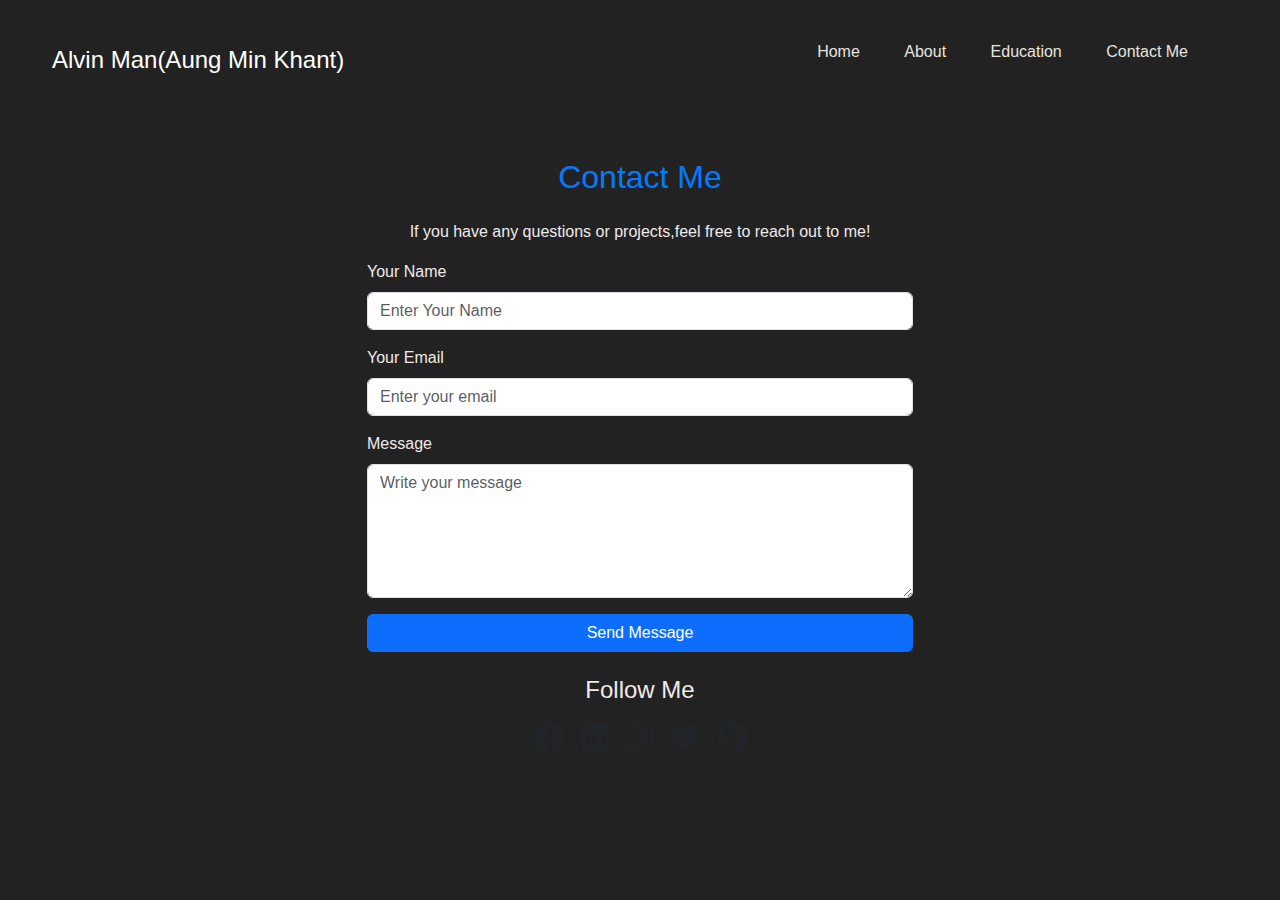
<file: page/contact.html>
<!DOCTYPE html>
<html>
    <head>
        <title>
         Contact ME
        </title>
        <link href="https://cdn.jsdelivr.net/npm/bootstrap@5.3.0-alpha1/dist/css/bootstrap.min.css"  rel="stylesheet">
        
        <link href="https://cdnjs.cloudflare.com/ajax/libs/font-awesome/6.0.0-beta3/css/all.min.css" rel="stylesheet">

        <link rel="stylesheet" href="styleview.css">
    </head>
<div>
    <body>
        <div class="hero-header">
			<div class="wrapper">
				<header>
					<div class="logo">
						<i class="fa-solid fa-a">A</i>
						<div class="logo-text">Alvin Man(Aung Min Khant)</div>
						</div>
						<nav>
							<div class="togglebtn">
								<span></span>
								<span></span>
								<span></span>
							</div>
							<ul class="navlinks">
								<li><a href="index.html">Home</a></li>
								<li><a href="about.html">About</a></li>
								<li><a href="education.html">Education</a></li>
								<li><a href="contact.html">Contact Me</a></li>
							</ul>
						</nav>
					</div>
        
        <div class="container py-5">
            <div class="row justify-content-center">
                <div class="col-md-8 text-center">
                    <h2 class="mb-4">Contact Me</h2>
                    <p>If you have any questions or projects,feel free to reach out to me!</p>
                </div>
            </div>
            <div class="row justify-content-center">
                <div class="col-md-6">
                    <!--Contact Form-->
                    <form id="contactForm">
                        <div class="mb-3">
                            <label for="name" class="form-label">Your Name  </label>
                        <input type="text" class="form-control" id="name" placeholder="Enter Your Name" required>
                        </div>
                        <div class="mb-3">
                            <label for="email" class="form-label">
                                Your Email
                            </label>
                            <input type="email" class="form-control"
                            id="email" placeholder="Enter your email" required>
                        </div>
                        <div class="mb-3">
                            <label for="message" class="form-label">
                                Message
                            </label>
                            <textarea class="form-control"
                            id="message" rows="5"
                            placeholder="Write your message" required></textarea>
                        </div>
                        <button type="submit" class="btn btn-primary w-100">
                            Send Message
                        </button>
                    </form>
                </div>
            </div>
            <!-- Social Media Links-->
             <div class="row justify-content-center mt-4">
                <div class="col-md-8 text-center">
                    <h4 class="mb-3">Follow Me</h4>
                    <div class="d-flex justify-content-center">
                        <a href="#" class="mx-2 text-dark"><i class="fa-brands fa-facebook fa-2x"></i></a>
                        <a href="#" class="mx-2 text-dark"><i class="fa-brands fa-linkedin fa-2x"></i></a>
                        <a href="#" class="mx-2 text-dark"><i class="fa-brands fa-instagram fa-2x"></i></a>
                        <a href="#" class="mx-2 text-dark"><i class="fa-brands fa-twitter fa-2x"></i></a>
                        <a href="#" class="mx-2 text-dark"><i class="fa-brands fa-github fa-2x"></i></a>
                    </div>
                </div>
             </div>
        </div>
        <!-- Bootstrap JS-->
         <script src="https://cdn.jsdelivr.net/npm/bootstrap@5.3.0-alpha1/dist/js/bootstrap.bundle.min.js">

         </script>
         <!--Custom JS-->
         <script src="script.js"></script>
        </body>
        </div>
</html>
</file>
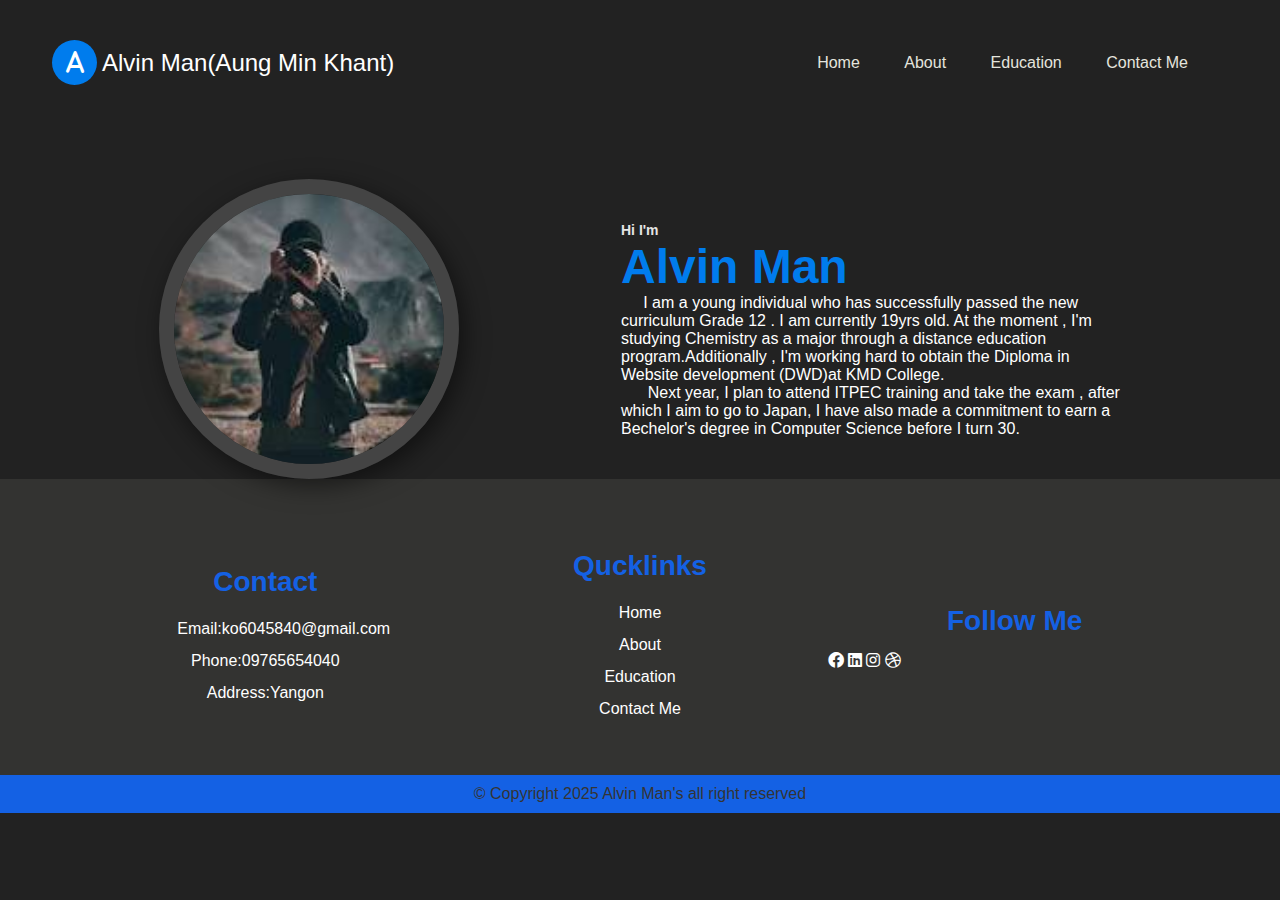
<file: page/education.html>
<!DOCTYPE html>
<html lang="en">
<head>
    <meta charset="UTF-8">
    <meta name="viewport" content="width=device-width, initial-scale=1.0">
    <title>Education of Mine</title>
    <style >
        *{
    margin:0;
    padding: 0;
    font-family: Arial, Helvetica, sans-serif;
    font-size: 16px;
    color:white;
}

body 
{
    line-height: normal;
}
footer{
    background-color: rgb(51, 51, 49);
    padding-top:7px;
    transition: 0s;
    
}
.container
{
    width:1124px;
    margin:auto;
    display:flex;
    justify-content:center;
    
}
.footer-content{
    width:33.3%;
   
}
h3{
    font-size: 28px;
    margin-bottom: 15px;
    text-align:center;

}
.footer-content p{
    width:190px;
    margin:auto;
    padding:7px;
    text-align: center;
}
.footer-content ul{
    text-align:center;
}
.list{
    padding:0;
}
.list li{
    width:auto;
    text-align:center;
    list-style-type: none;
    padding:7px;
    position:relative;
}
.list li::before{
    content:"";
    position:absolute;
    transform:translate(-50%,-50%);
    left:50%;
    top:100%;
    width:0;
    height:2px;
    background:#40352b;
    transition-duration:.5s;
}
.list li:hover::before{
    width:70px;

}
.social-icons{
    text-align:center;
    padding:0;
}
.social-icons li{
    display:inline-block;
    text-align:center;
    padding:5px;
}
a{
    text-decoration: none;
}
a:hover{
    color:#ea7719;

}

.social-icons i:hover{
    color:#f18930;
}
.bottom-bar{
    background:#1461e4;
    text-align: center;
    padding:10px 0;
    margin-top:50px;
}
.bottom-bar p{
    color: #343434;
    margin:0;
    font-size: 16px;
}
div h3{
    color:#1461e4
}

    </style>
</head>
<link href="style.css" rel="stylesheet">
<link href="https://cdnjs.cloudflare.com/ajax/libs/font-awesome/6.0.0-beta3/css/all.min.css" rel="stylesheet">

<body>
    <div>
    <div class="hero-header">
        <div class="wrapper">
            <header>
                <div class="logo">
                    <i class="fa-solid fa-a"></i>
                    <div class="logo-text">Alvin Man(Aung Min Khant)</div>
                    </div>
                    <nav>
                        <div class="togglebtn">
                            <span></span>
                            <span></span>
                            <span></span>
                        </div>
                        <ul class="navlinks">
                            <li><a href="index.html">Home</a></li>
                            <li><a href="about.html">About</a></li>
                            <li><a href="education.html">Education</a></li>
                            <li><a href="contact.html">Contact Me</a></li>
                        </ul>
                    </nav>
                </div>
            </header>
            <div class="container">
                <div class="hero-pic">
                    <img src="[data-uri]" alt="profile pic">
                </div>
                <div class="hero-text">
                    <h5>Hi I'm<span class="input"></span></h5>
                    <h1>Alvin Man</h1>
                    <p>  &nbsp; &nbsp; &nbsp;I am a young individual who has successfully passed the new curriculum Grade 12 . I am currently 19yrs old. At the moment , I'm studying Chemistry as a major through a distance education program.Additionally , I'm working hard to obtain the Diploma in
                        Website development (DWD)at KMD College.
    
                    </p>
                    
                    <p>&nbsp; &nbsp; &nbsp;
                        Next year, I plan to attend ITPEC training and take the exam , after which I aim to go to Japan,
                        I have also made a commitment to earn a Bechelor's degree in Computer Science before I turn 30.
                    </p>
                    </div>
                    </div>
                    <div>
                        <footer>
                            <div class="container">
                                <div class="footer-content">
                                    <h3>Contact</h3>
                                    <p>Email:<a href="mailto:ko6045840@gmail.com">ko6045840@gmail.com</a></p>
                                    <p>Phone:<a href="phoneto:09765654040">09765654040</a></p>
                                    <p>Address:<a href="mapto:Yangon">Yangon</a></p>
                                </div>
                                <div class="footer-content"> 
                                    <h3>Qucklinks</h3>
                                    <ul class="list">
                                        <li><a href="index.html">Home</a></li>
                                        <li><a href="about.html">About</a></li>
                                        <li><a href="education.html">Education</a></li>
                                        <li><a href="contact.html">Contact Me</a></li>
    
                                    </ul>
                                </div>
                                <div class="footer-content"> 
                                    <h3>Follow Me</h3>
                                    <a href="#"><i class="fa-brands fa-facebook"></i></a>
                                    <a href="#"><i class="fa-brands fa-linkedin"></i></a>
                                    <a href="#"><i class="fa-brands fa-instagram"></i></a>
                                    <a href="#"><i class="fa-brands fa-dribbble"></i></a>
                                    <a href="#"><i class="fa-brands fa-pintrest"></i></a>
                                </div>
                            </div>
                            <div class="bottom-bar">
                                <p>&copy; Copyright 2025 Alvin Man's all right reserved</p>
                            </div>
                        </footer>
                        </div>
</body>
</html>
</file>
<file: page/styleview.css>
body{
    font-family:Arial, Helvetica, sans-serif;
    background-color: #222;
    color:#f0eaea;
}
div ul li a:hover{
	background-color:#444;
}

.hero-header
{
	width:100%;
	height:100%;
	min-height:100vh;
	background:#222;

}
.wrapper{
	width:1280px;
	max-width: 95%;
	margin: 0 auto;
	padding: 0 20px;
}
header{
	padding:40px 0 30px;
	display: flex;
	justify-content: space-between;
	align-items: center;
	flex-wrap: wrap;
}
.logo{
	display: inline-flex;
	justify-content: center;
	align-items: center;
}

.logo i{
	height:45px;
	width:45px;
	background-color:#007ced;
	border-radius :50%;
	color:#fff;
	font-weight: 700;
	font-size: 1.5rem;
	padding:10px;
	margin-right: 5px;
	text-align: center;
	cursor:pointer;
	display: none;
}
.logo .logo-text{
	font-size: 24px;
	font-weight: 500;
	color:#fff;
}
nav .togglebtn{
	width:35px;
	height:35px;
	position:absolute;
	top:45px;
	right:3%;
	z-index:5;
	cursor:pointer;
	display: none;
	

}
nav .togglebtn span{
	display: block;
	background-color: #007ced;
	margin: 5px 0px;
	width:100%;
	height:3px;
	transition: 0.3s;
	transition-property: transfrom,opacity;

}
nav .navlinks{
	list-style-type: none;
}
nav .navlinks li {
	display: inline-block;
}
nav .navlinks li a {
	color: #e5e5de;
	margin-right:2.5rem;
}

h2{
    color:#007bff;
}
button{
    transition:
    background-color 0.3s ease;
}
button:hover {
    background-color:#0056b3;
} 
a{
 text-decoration: none;
}
a:hover{
    color:#007bff;
}
</file>
<file: page/style.css>
*{
	box-sizing: border-box;
	padding: 0;
	margin:0;
	font-family: poppins,sans-serif;
	text-decoration: none;
}
body{
	overflow-x: hidden;
}
div ul li a:hover{
	background-color:#444;
	border-radius: 30px;
	padding:12px;
	margin:9px;
}

.hero-header
{
	width:100%;
	height:100%;
	min-height:100vh;
	background:#222;

}
.wrapper{
	width:1280px;
	max-width: 95%;
	margin: 0 auto;
	padding: 0 20px;
}
header{
	padding:40px 0 30px;
	display: flex;
	justify-content: space-between;
	align-items: center;
	flex-wrap: wrap;
}
.logo{
	display: inline-flex;
	justify-content: center;
	align-items: center;
}
.logo i{
	height:45px;
	width:45px;
	background-color:#007ced;
	border-radius :50%;
	color:#fff;
	font-weight: 700;
	font-size: 1.5rem;
	padding:10px;
	margin-right: 5px;
	text-align: center;
	cursor:pointer;
	/* display: none; */
}
.logo .logo-text{
	font-size: 24px;
	font-weight: 500;
	color:#fff;
}
nav .togglebtn{
	width:35px;
	height:35px;
	position:absolute;
	top:45px;
	right:3%;
	z-index:5;
	cursor:pointer;
	display: none;
	

}
nav .togglebtn span{
	display: block;
	background-color: #007ced;
	margin: 5px 0px;
	width:100%;
	height:3px;
	transition: 0.3s;
	transition-property: transfrom,opacity;

}
nav .navlinks{
	list-style-type: none;
}
nav .navlinks li {
	display: inline-block;
}
nav .navlinks li a {
	color: #e5e5de;
	margin-right:2.5rem;
}
.container{
	display:flex;
	justify-content: space-around;
	align-items: center;
	padding-top:4rem;
}
.container .hero-pic{
	width: 300px;
	height:300px;
	border-radius: 50%;
	overflow: hidden;
	border:15px solid #444;
	box-shadow:5px 7px 25px rgba(0,0,0,0.5);
}
.hero-pic img{
	height:100%;
	width:100%;
	transition: 0.5s;
}
.hero-pic img:hover{
	transform:scale(1.2);
	
}
.hero-text{
	max-width:500px;
	display:flex;
	flex-direction: column;
}
.hero-text h5{
	color: #e5e5e5;
	font-size: 14px;
}
.hero-text h5 span{
	color:#007ced;
	font-size: 16px;
}
.hero-text h1{
	color:#007ced;
	font-size:3rem;
}
.hero-text p {
	color:#fff;
}
.btn-group{
	margin:45px 0;
}
.btn-group .btn{
	border-color:#d5d5d5;
	color:#fff;
	background-color: #333;
	padding:12px 25px;
	margin:5px 0 30px;
	margin-right:7px;
	border:2px solid #e5e5de;
	border-radius:30px;
	box-shadow: 0 10px 10px -8px rgb(0 0 0 / 78%) ;
}
.btn.active{
	border-color:#007ced;
}
.hero-text .social i{
	color:#e5e5de;
	font-size: 18px;
	margin-right:10px;
	transition:0.5s;
}

 .social i:hover{
	color:#007ced;
	transform: rotate(360deg);
	/* transition:transform0.5s; */

}
/* Respnosiv design & displayin navbar for small screen */
@media(max-width:930px)
{
	nav .togglebtn{
		display: initial;
	}
	/* for toggle button**/
	.click{
		top:45px;

	}
	.click span{
		position: absolute;
		margin-top:12px;
	}
	.click span:nth-child(2)
	{
		opacity: 0;
		margin:0;
	}
	.click span:last-child{
		transform:rotate(45deg);
		top:0;
	}
	nav .navlinks{
		position: absolute;
		top:110px;
		right:-100%;
		bottom:0;
		width:60%;
		height:100vh;
		background-color: #222;
		z-index:3;
		box-shadow: 5px 13px 30px rgba(0,0,0,0.1);
		transition: 0.5s;
		padding: 25px 0px;
	}
	nav .navlinks li{
		 display: block;
	}
	nav .navlinks li a{
		display:block;
		margin-bottom:15px;
		text-align:center;
	
	}
	nav .navlinks.open{
		right:0;
	}

}
@media(max-width:768px)
{
	.container{
		flex-direction: column;
		padding-top:2rem
	}
	.hero-text{
		padding:40px 0px;

	}
}
</file>
